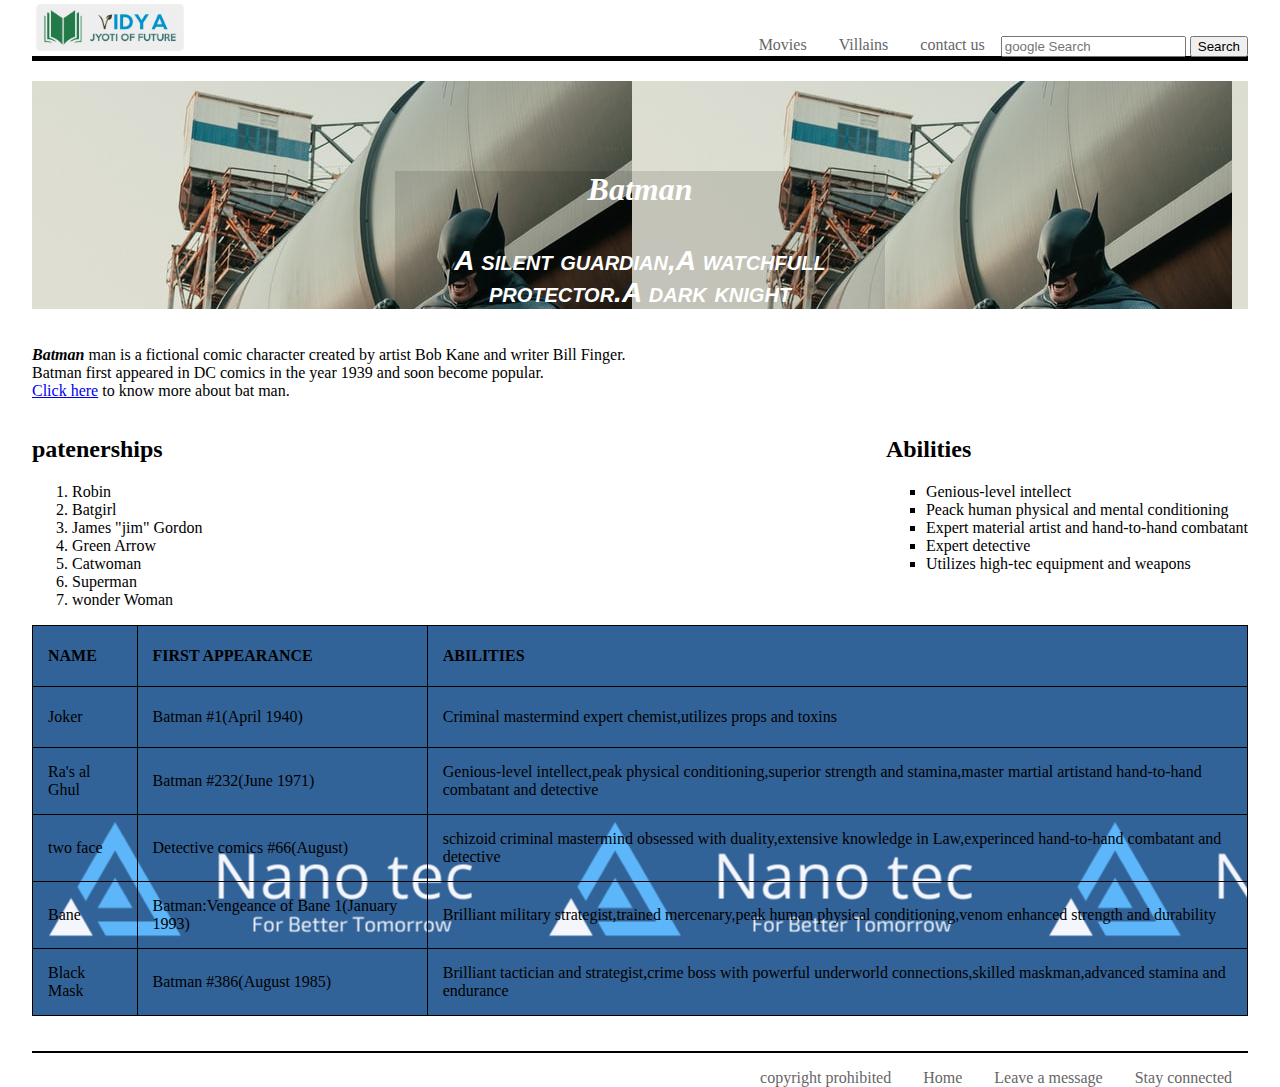
<file: Batman1/Batman.html>
<!DOCTYPE html>
<html lang="en">
<head>
    <meta charset="UTF-8">
    <meta http-equiv="X-UA-Compatible" content="IE=edge">
    <meta name="viewport" content="width=device-width, initial-scale=1.0">
    <title>My Favourite Superhero</title>
    <link rel="Stylesheet" type="text/css" href="style.css">
    <link rel="stylesheet" type="text/css" href="https://cdnjs.cloudflare.com/ajax/libs/font-awesome/5.15.3/css/all.min.css"> 
</head>
<body> 
       <a href="#" id="logo">
            <img src="img/p5.png" alt="batman"  height="55px">
       </a>
  <div id="header">
       <nav>
          <ul type="none" >
            <li><form class="search" action="https://www.google.com/search" method="GET">
              <input id="search" type="text" name="q" placeholder="google Search">
              <input id="submit" type="submit" value="Search">
              </form></li>
              <li><a href="../form1/form.html"> contact us</a></li>
              <li><a href="#villains"> Villains</a></li>
              <li><a href="https://www.imdb.com/list/ls059646235/"> Movies</a></li>
                
          </ul> 
       </nav>     
   </div>

    <div id="background-image">
        <center>
            <div id="content">     
                <h1><i>Batman</i></h1>
                <h4>A silent guardian,A watchfull protector.A dark knight</h4> 
           </div> 
        </center>   
    </div>

   <p><b><i>Batman</i></b> man is a fictional comic character created by artist Bob Kane and writer Bill Finger.<br> Batman first appeared in DC comics in the year 1939 and soon become popular.<br><a href=" https://en.wikipedia.org/wiki/Batman_(comic_book)">Click here</a> to know more about bat man.</p>
   <div id="ul">
    
      <h2>Abilities</h2> 
        <ul type="square">
           <li>Genious-level intellect</li>
           <li>Peack human physical and mental conditioning</li>
           <li>Expert material artist and hand-to-hand combatant</li>
           <li>Expert detective</li>
           <li>Utilizes high-tec equipment and weapons</li> 
        </ul>
    </div>
    
    <div id="ol">
      <h2>patenerships</h2>
        <ol>
          <li>Robin</li> 
          <li>Batgirl</li>
          <li>James "jim" Gordon </li>
          <li>Green Arrow</li>
          <li>Catwoman</li>
          <li>Superman</li>
          <li>wonder Woman </li>
        </ol>
    </div>

    <div id="villains">
       <table>
        <tbody>
            <tr>
              <th>NAME</th><th>FIRST APPEARANCE</th><th>ABILITIES</th>
            </tr>
              <tr><td>Joker</td><td>Batman #1(April 1940)</td><td>Criminal mastermind expert chemist,utilizes props and toxins</td></tr>
              <tr><td>Ra's al Ghul</td><td>Batman #232(June 1971)</td><td>Genious-level intellect,peak physical conditioning,superior strength and stamina,master martial artistand hand-to-hand combatant and detective</td></tr>
              <tr><td>two face</td><td>Detective comics #66(August)</td><td>schizoid criminal mastermind obsessed with duality,extensive knowledge in Law,experinced hand-to-hand combatant and detective</td></tr>
              <tr><td>Bane</td><td>Batman:Vengeance of Bane 1(January 1993)</td><td>Brilliant military strategist,trained mercenary,peak human physical conditioning,venom enhanced strength and durability</td></tr>
              <tr><td>Black Mask</td><td>Batman #386(August 1985)</td><td>Brilliant tactician and strategist,crime boss with powerful underworld connections,skilled maskman,advanced stamina and endurance</td></tr>
          </tbody>    
       </table>   
    </div>
   <footer>
      <div id="lower">
        <ul type="none">
          <li><a href="#">Stay connected</a></li>
          <li><a href="mailto:rohit175041@gmai.com">Leave a message</a></li>
          <li><a href="#">Home</a></li> 
          <li><a href="">copyright  prohibited</a></li>
        </ul>
      </div>
    </footer>
    
          
</body>
</html>
</file>
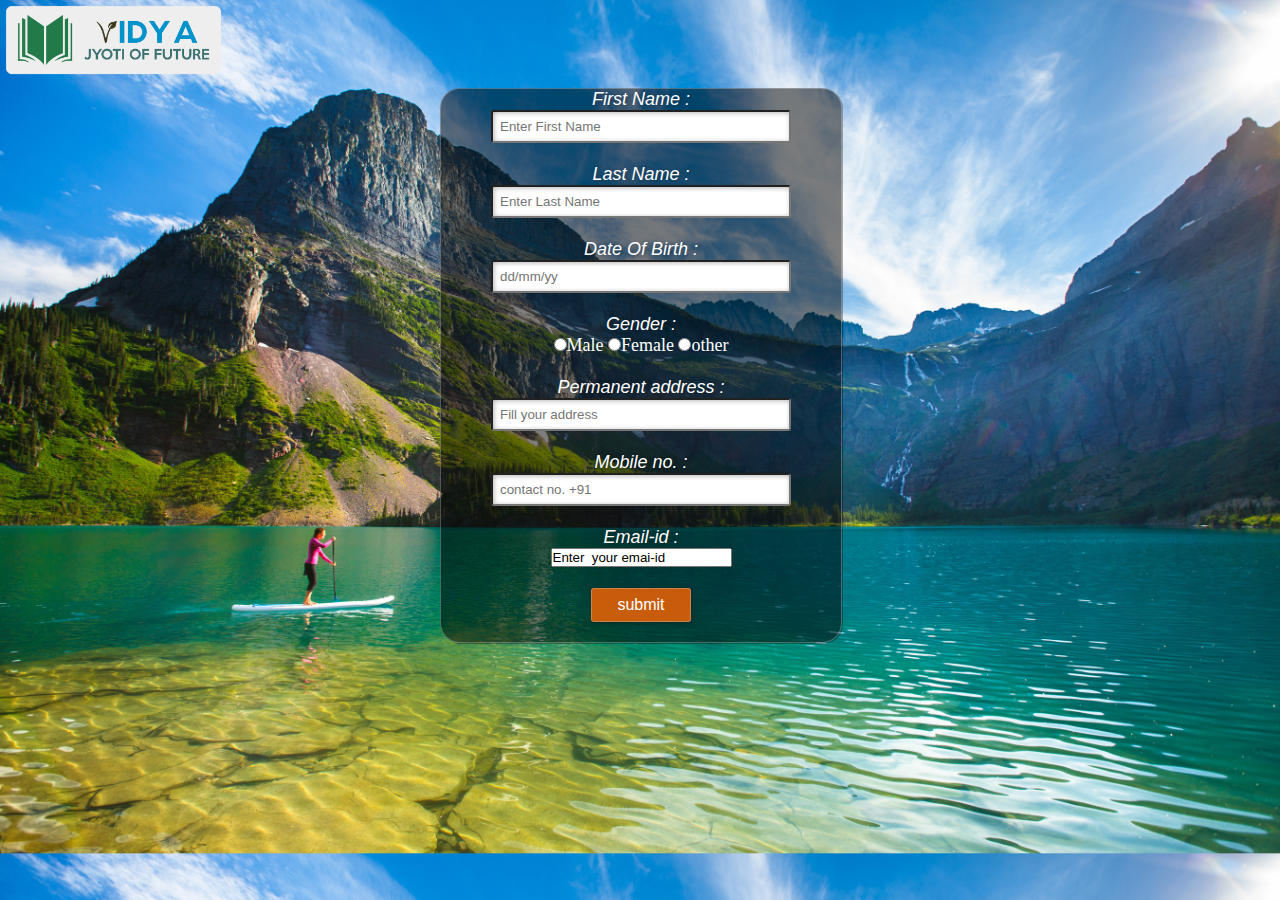
<file: form1/form.html>
<html>
<head>
    <title>Registration form</title>
    <link rel="stylesheet"  type="text/css" href="fstyle.css">
</head>

<body>   
    
    <div id=header>
    <a href="#" id=logo>
      <img src="img/p5.png"  height="80px">
    </a>   
  <div class="main"> 
    <div class="Register">     
  <form action="insert.php" method="POST">
      <lable>First Name :</lable><br>
      <input type="text" placeholder="Enter First Name" name="fname" id="name" required> <br><br>
      <lable>Last Name :</lable><br>
      <input type="text" placeholder="Enter Last Name" name="lname" id="name"required> <br><br>
      <lable>Date Of Birth :</lable><br>
      <input type="dob"  placeholder="dd/mm/yy" name="dob" id="name"required> <br><br>
      <lable>Gender :</lable><br>
      <input type="radio" name="gender" value="m" id="male"required>Male
      <input type="radio" name="gender" value="f" id="female"required>Female
      <input type="radio" name="gender" value="o" id="other"required>other <br><br>
      <lable>Permanent address :</lable><br>
      <input type="text" placeholder="Fill your address" name="address" id="name"required> <br><br>
      <lable>Mobile no. :</lable><br>
      <input type="text" placeholder="contact no. +91" name="contact no" id="name"required> <br><br>
      <lable>Email-id :</lable><br>
      <input type="email" value="Enter  your emai-id" name="email-id"required> <br><br>
      <input type="submit" value="submit" id="submit"> 
     </form> 
     </div>
    </div>
 
</body>
</html>
</file>
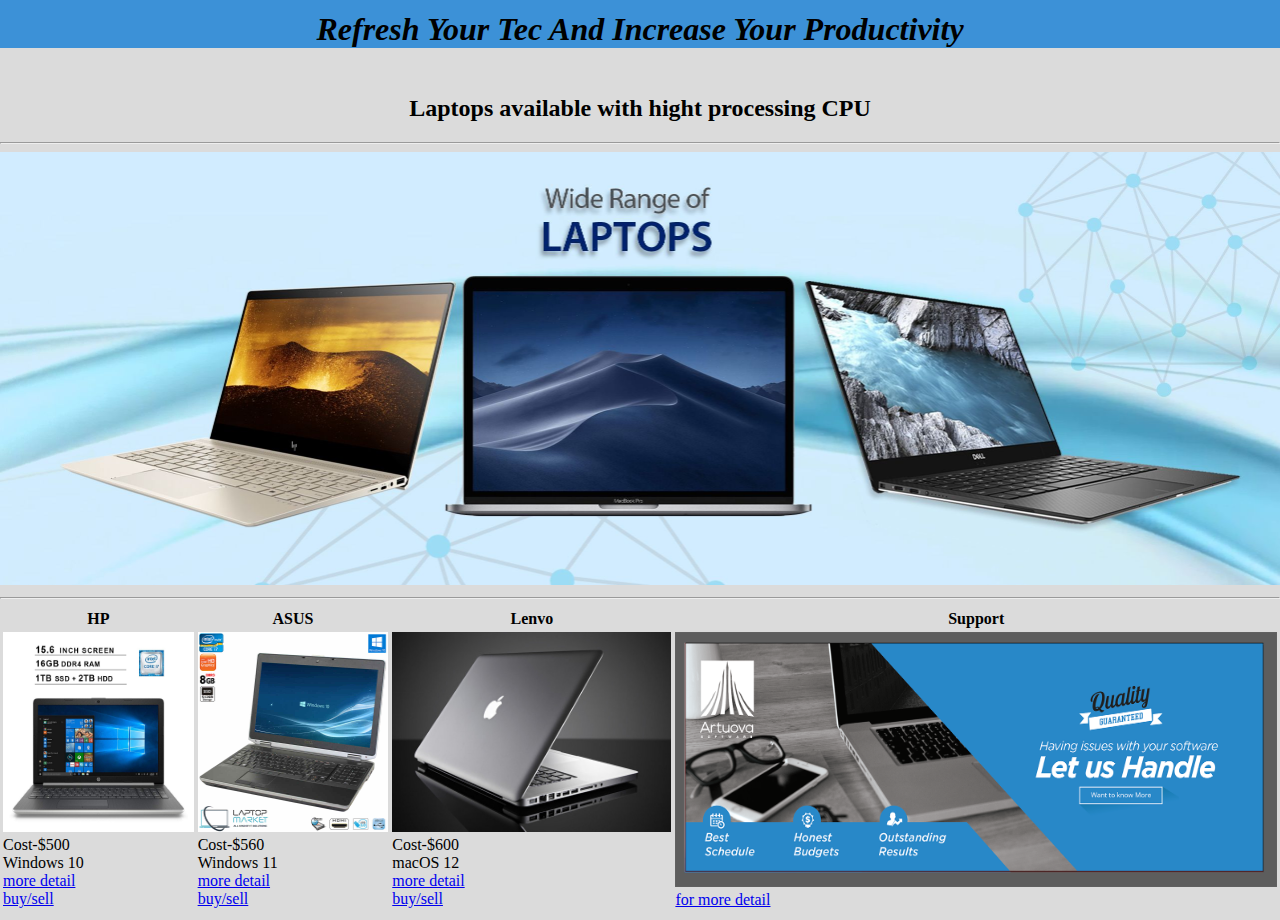
<file: laptop1/laptop.html>
<!DOCTYPE html>
<html lang="en">
<head>
    <meta charset="UTF-8">
    <meta http-equiv="X-UA-Compatible" content="IE=edge">
    <meta name="viewport" content="width=device-width, initial-scale=1.0">
    <title>Laptop</title>
    <LINK REL=StyleSheet HREF="laptop.css" TYPE="text/css" MEDIA=screen>
</head>
<header>
    <div id="header"><h1 style="align-items: center; font-style: italic;font-weight: bold;">Refresh Your Tec And Increase Your Productivity</h1></div>
</header>
<body>
    <div id="b1"><h2>Laptops available with hight processing CPU </h2></div>
    <hr>
    <div id="b2"><img src="./img1/iPhone/banner3.jpg" alt="banner2" style="width: 100%;"></div>
    <div id="table">
        <table style="align-items: center;">
            <tr style="align-items: center;"><hr>
              <th>HP</th>
              <th>ASUS</th>
              <th>Lenvo</th>
              <th style="align-items: center;">Support</th>
            </tr>
            <tr style="align-items: center;">
              <td><img src="./img1/iPhone/hp1.jpeg" alt="" style="height: 200px;width: 100%;"><br>Cost-$500<br>Windows 10<br><a href="https://www.hp.com/in-en/shop/laptops-tablets.html"> more detail</a><br><a href="form.html"> buy/sell</a></td>
              <td><img src="./img1/iPhone/asus1.jpg" alt="" style="height: 200px;width: 100%;"><br>Cost-$560<br>Windows 11<br><a href="https://www.asus.com/in/Commercial-Laptops">more detail</a><br><a href="form.html"> buy/sell</a></td>
              <td><img src="./img1/iPhone/mac1.jpg" alt="" style="height: 200px;width: 100%;"><br>Cost-$600<br>macOS 12<br><a href="https://www.apple.com/in/mac"> more detail</a><br><a href="form.html"> buy/sell</a></td>
              <td><img src="./img1/iPhone/banner2.png" alt="banner2" style="height: 255px;width: 100%;"><br><a href="form.html"> for more detail</a></td>
            </tr>
          </table>
    </div>
</body>
</html>
</file>
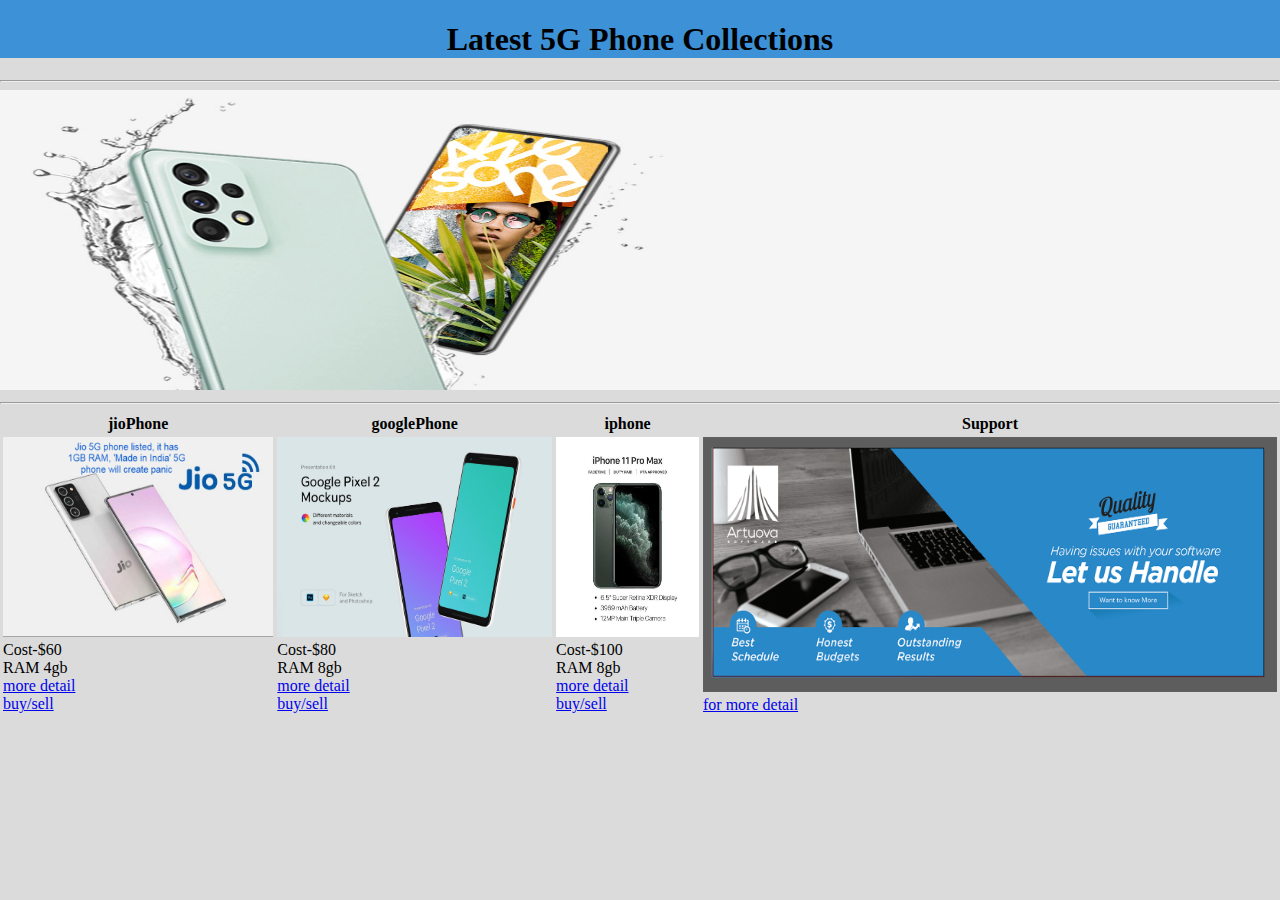
<file: phone1/phones.html>
<!DOCTYPE html>
<html lang="en">
<head>
    <meta charset="UTF-8">
    <meta http-equiv="X-UA-Compatible" content="IE=edge">
    <meta name="viewport" content="width=device-width, initial-scale=1.0">
    <title>Document</title>
    <LINK REL=StyleSheet HREF="phone.css" TYPE="text/css" MEDIA=screen>
</head>
<header>
    <div id="header" ><h1>Latest 5G Phone Collections</h1></div>
    <hr>
</header>
<body>
    <div id="s1">
        <img src="./img1/iPhone/s1.webp" alt="s1" style="width: 100%; height: 300px;">
        <hr>
    </div>
    <div id="s2">
        <table style="align-items: center;">
            <tr style="align-items: center;">
              <th>jioPhone</th>
              <th>googlePhone</th>
              <th>iphone</th>
              <th style="align-items: center;">Support</th>
            </tr>
            <tr style="align-items: center;">
              <td><img src="./img1/iPhone/jioPhone.jpg" alt="" style="height: 200px;width: 100%;"><br>Cost-$60<br>RAM 4gb<br><a href="https://www.jio.com/next"> more detail</a><br><a href="form.html"> buy/sell</a></td>
              <td><img src="./img1/iPhone/googlep.jpg" alt="" style="height: 200px;width: 100%;"><br>Cost-$80<br>RAM 8gb<br><a href="https://store.google.com/in/magazine/compare_pixel?hl=en-GB"> more detail</a><br><a href="form.html"> buy/sell</a></td>
              <td><img src="./img1/iPhone/iphone11.bmp" alt="" style="height: 200px;width: 100%;"><br>Cost-$100<br>RAM 8gb<br><a href="https://www.apple.com/in/iphone-13"> more detail</a><br><a href="form.html"> buy/sell</a></td>
              <td><img src="./img1/iPhone/banner2.png" alt="banner2" style="height: 255px;width: 100%;"><br><a href="form.html"> for more detail</a></td>
            </tr>
          </table>
    </div>    
</body>
</html>
</file>
<file: Batman1/style.css>
/*External css file*/
p{font-family: Roboto;
font-size: 16px;  
}
body{ 
    max-width: 95%;
    margin: auto;
    font-family:Roboto;
    font-size:16px;
    color:darkblack;
  /*background-color: rgba(210, 105, 30, 0.336);*/
}
h4{
   font:italic small-caps bolder 28px arial,sans-serif; 
}
/*h1{
    border: 2px solid rgba(0, 0, 0, 0.493);
}*/
#ul{
    float:right;
}
#ol{
    float:left;
}
#background-image {
    background-image: url("img/p1.jpg");
    background-size: "0px";
    padding-top: 50px;
    color: #fff;
    margin-top: 20px;
}
#content{
    background-color: rgba(0, 0, 0, 0.116);
    max-width:450px;
    padding:0px 20px;
    margin-top:40px;
}
table{
    background-image:url("img/p2.png" ) ;
    border:1px solid;
    width:100%;
    border-collapse: collapse;
}
th,td{
    padding:15px;
    border: 1px solid black;
    height: 30px;
}
th{
    text-align:left;
}
li a {
    display: block;
    color: #666;
    padding: 0px 16px;
    text-decoration: none;
    float: right;
}
#logo{
    float: left;
    
}
#header {
    padding: 20px 0px;
    border-bottom: 5px solid;
	
}
.search{
	float: right;
}

#lower{   
 margin-top: 35px;   
border-top: 2px solid black;
}
</file>
<file: form1/fstyle.css>
*{
   margin: 0;
   padding: 0;
}
body{
   background-image: url(img/p8.jpg);  
   background-size: 100%;
   background-position: 0px 0px;
}
div.main{
   width: 400px ;
   margin: 8px auto 10px auto;
   text-align: center;
}
h2{
   text-align: center;
   padding: 20px;
   font-family: sans-serif;
}
div.Register{
   background-color: rgba(0,0,0,0.5);
   width: 100%;
   font-size: 18px;
   border-radius: 20px;
   border: 1px solid rgba(225,225,225,0.3);
   box-shadow: 1px 1px rgba(0,0,0,0.3);
   color: #fff;
}
form#register{
 margin: 40px;
}
lable{
   font-family: sans-serif;
   font-size: 18px;
   font-style: italic;
}
input#name{
   width: 300px;
   border: 1pxsolid #ddd;
   border-radius: 3px;
   outline: opx;
   padding: 7px;
   background-color: #fff; 
   box-shadow: inset 1px 1px 5px rgba(0,0,0,0.3);
}
input#submit{
   width: 100px;
   padding: 7px;
   font-size: 16px;
   font-family: sans-serif;
   font-weight: 600px;
   border: none;
   border-radius: 3px;
   background-color: rgba(250,100,0,0.8);
   color: #fff;
   cursor:pointer;
   border: 1px solid rgba(225,225,225,0.3);
   box-shadow: 1px 1px 5px rgba(0,0,0,0.3);
   margin-bottom: 20px;
}
lable,spain,h1{
   text-shadow: 1px 1px 5px rgba(0,0,0,0.3);
}
</file>
<file: laptop1/laptop.css>
body{
    padding: 0px 0px;
    margin: 0;
    background-color: rgba(126, 124, 124, 0.279);
}
#header{
    margin-top: -30px;
    width: 100%;
    background-color: rgba(15, 124, 214, 0.781);
}

#header h1{
    text-align: center;
    padding-top: 20px;
}
#b1{
    text-align: center;
    padding-top: 5px;
}
</file>
<file: phone1/phone.css>
body{
    padding: 0px 0px;
    margin: 0;
    background-color: rgba(126, 124, 124, 0.279);
}
#header{
    margin-top: -30px;
    width: 100%;
    background-color: rgba(15, 124, 214, 0.781);
}

#header h1{
    text-align: center;
    padding-top: 30px;
}
</file>
